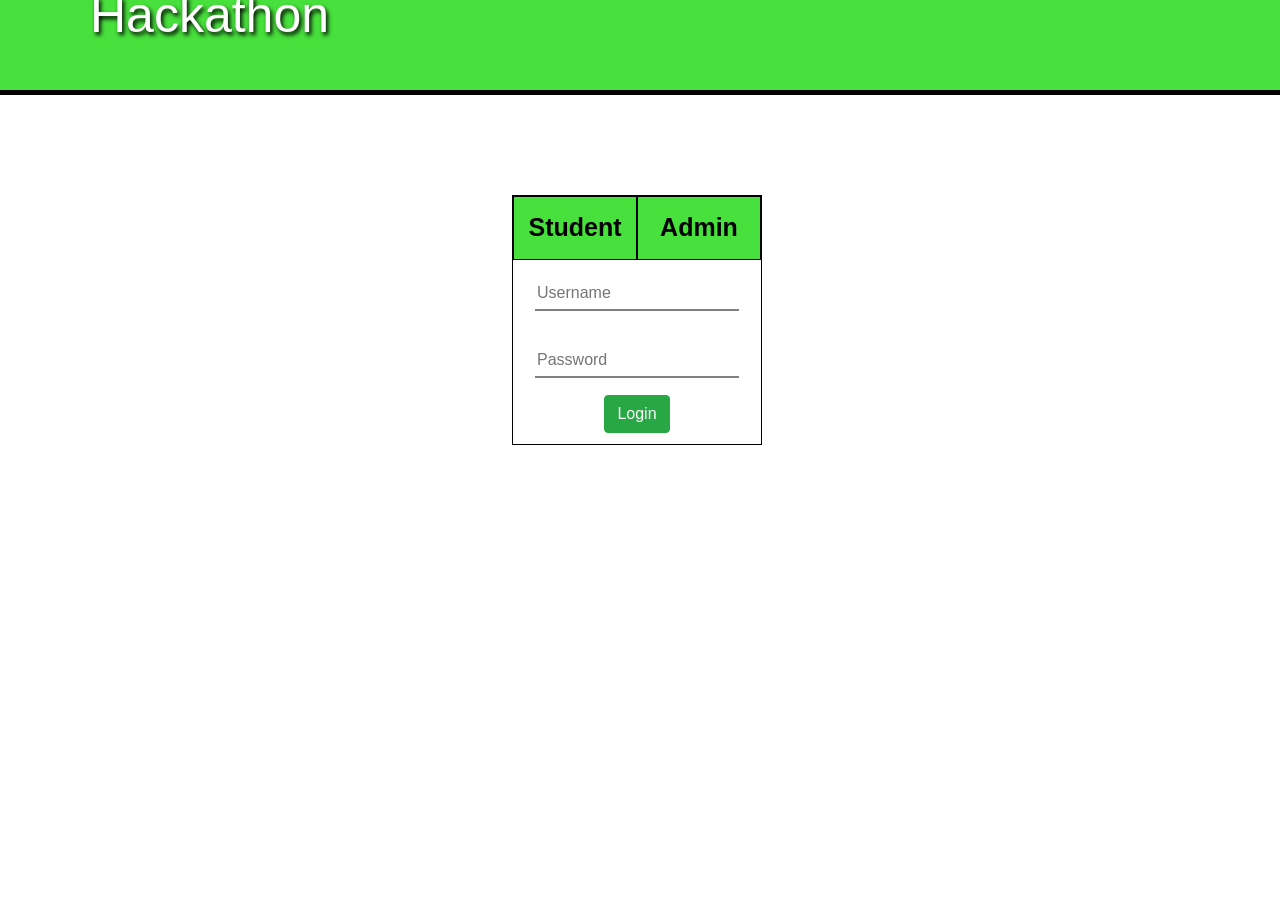
<file: index.html>
<html>
    <head>
        <title></title>
        <script>
            function index()
            {
                document.getElementById("slogin").style.height=20px;
            }
        </script>
        <link rel="stylesheet" type="text/css" href="style.css">
        <link rel="stylesheet" href="https://stackpath.bootstrapcdn.com/bootstrap/4.3.1/css/bootstrap.min.css" integrity="sha384-ggOyR0iXCbMQv3Xipma34MD+dH/1fQ784/j6cY/iJTQUOhcWr7x9JvoRxT2MZw1T" crossorigin="anonymous">
    </head>
    <body>
        <div class="header">
            <h1>Hackathon</h1>
        </div>
        <div id="hl"></div>
        <div class="canvas">
            <div class="login">
                <from>
                    <table border="0px" cellpadding="0px">
                        <tr align="center">
                            <td width="50%"><button id="slogin" onclick="index()">Student</button></td>
                            <td width="50%"><input type="button" id="alogin" value="Admin"></td>
                        </tr>
                        <tr>
                            <td colspan="2" width="100%" align="center"><input type="text" id="uid" placeholder="Username"></td>
                        </tr>
                        <tr><td width="100%" colspan="2" align="center"><input type="password" id="pass" placeholder="Password"></td></tr>
                        <tr height="50px">
                            <td align="center" colspan="2">
                                    <button type="button" id="signin" class="btn btn-success">Login</button>
                            </td>
                        </tr>
                    </table>
                </from>
            </div>
        </div>
    </body>
</html>
</file>
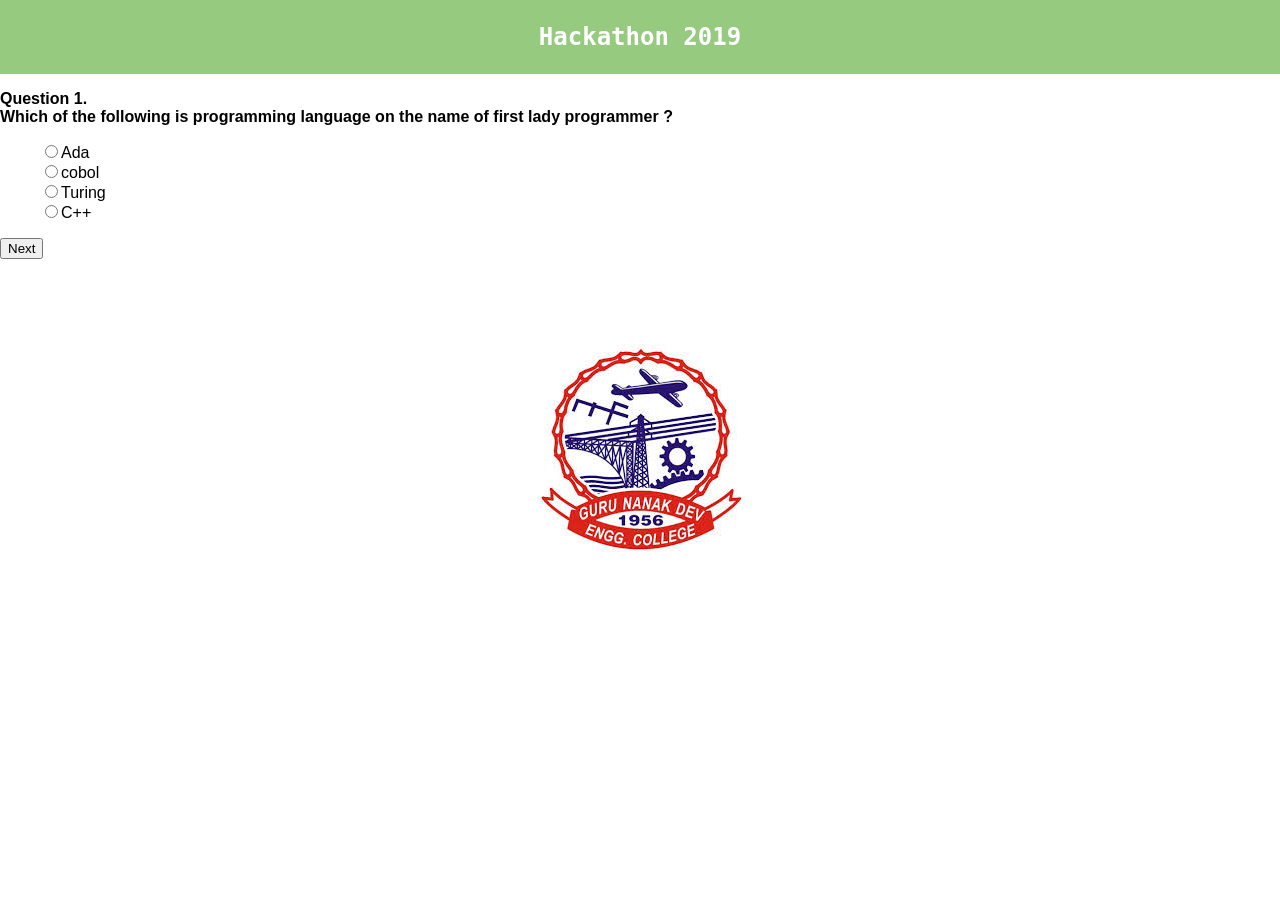
<file: q1.html>
<html>

<head>

<title>Quiz Questions And Answers</title>
    <link rel="stylesheet" type="text/css" href="q.css">

</head>

<body>

    <div class="header">
        
        
    <h1>Hackathon 2019</h1>
</div>
 <div class="jump">
    </div>
<form name="quiz">

<p>

<b>Question 1.

<br> Which of the following is programming language on the name of first lady
programmer ?<br></b>

<blockquote>

<input type="radio" name="q1" value="Ada">Ada<br>

<input type="radio" name="q1" value="cobol">cobol<br>

<input type="radio" name="q1" value="turing">Turing<br>
    <input type="radio" name="q1" value="C++
">C++<br>
</blockquote>
    <input type="button" onclick="window.location.href = 'q2.html';" value="Next"/>
    </form>
    </body>
</html>
</file>
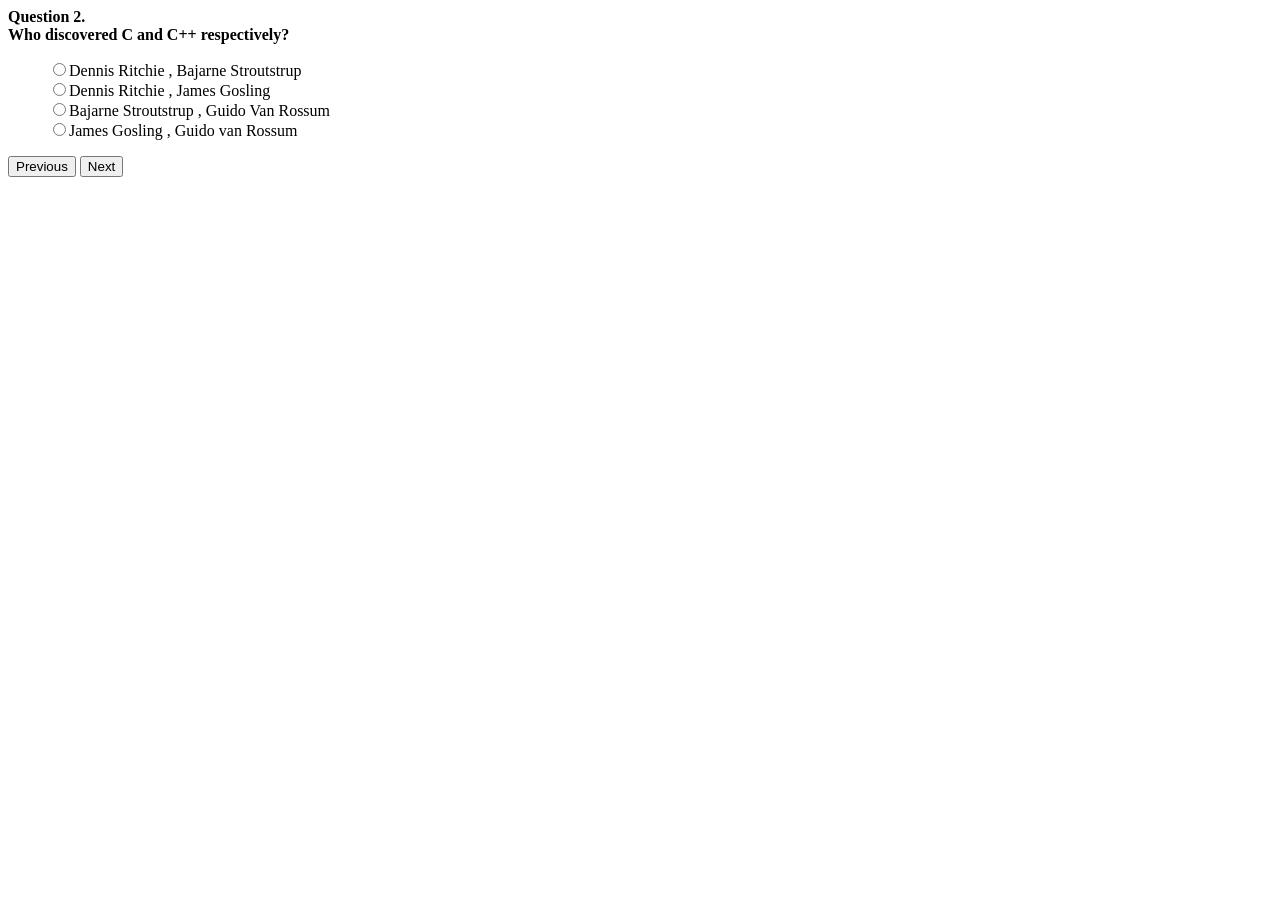
<file: q2.html>
<html>

<head>

<title>Quiz Questions And Answers</title>

</head>

<body>

<form name="quiz">

<p>
    <b>

Question 2.

<br> Who discovered C and C++ respectively?<br></b>

<blockquote>

<input type="radio" name="q2" value="Dennis Ritchie , Bajarne Stroutstrup">Dennis Ritchie , Bajarne Stroutstrup<br>

<input type="radio" name="q2" value="Dennis Ritchie , James Gosling">Dennis Ritchie , James Gosling<br>

<input type="radio" name="q2" value="Bajarne Stroutstrup , Guido Van Rossum">Bajarne Stroutstrup , Guido Van Rossum<br>
    <input type="radio" name="q2" value="James Gosling , Guido van Rossum">James Gosling , Guido van Rossum<br>

</blockquote>
     <input type="button" onclick="window.location.href = 'q1.html';" value="Previous"/>
     <input type="button" onclick="window.location.href = 'q3.html';" value="Next"/>
    </form>
    </body>
</html>
</file>
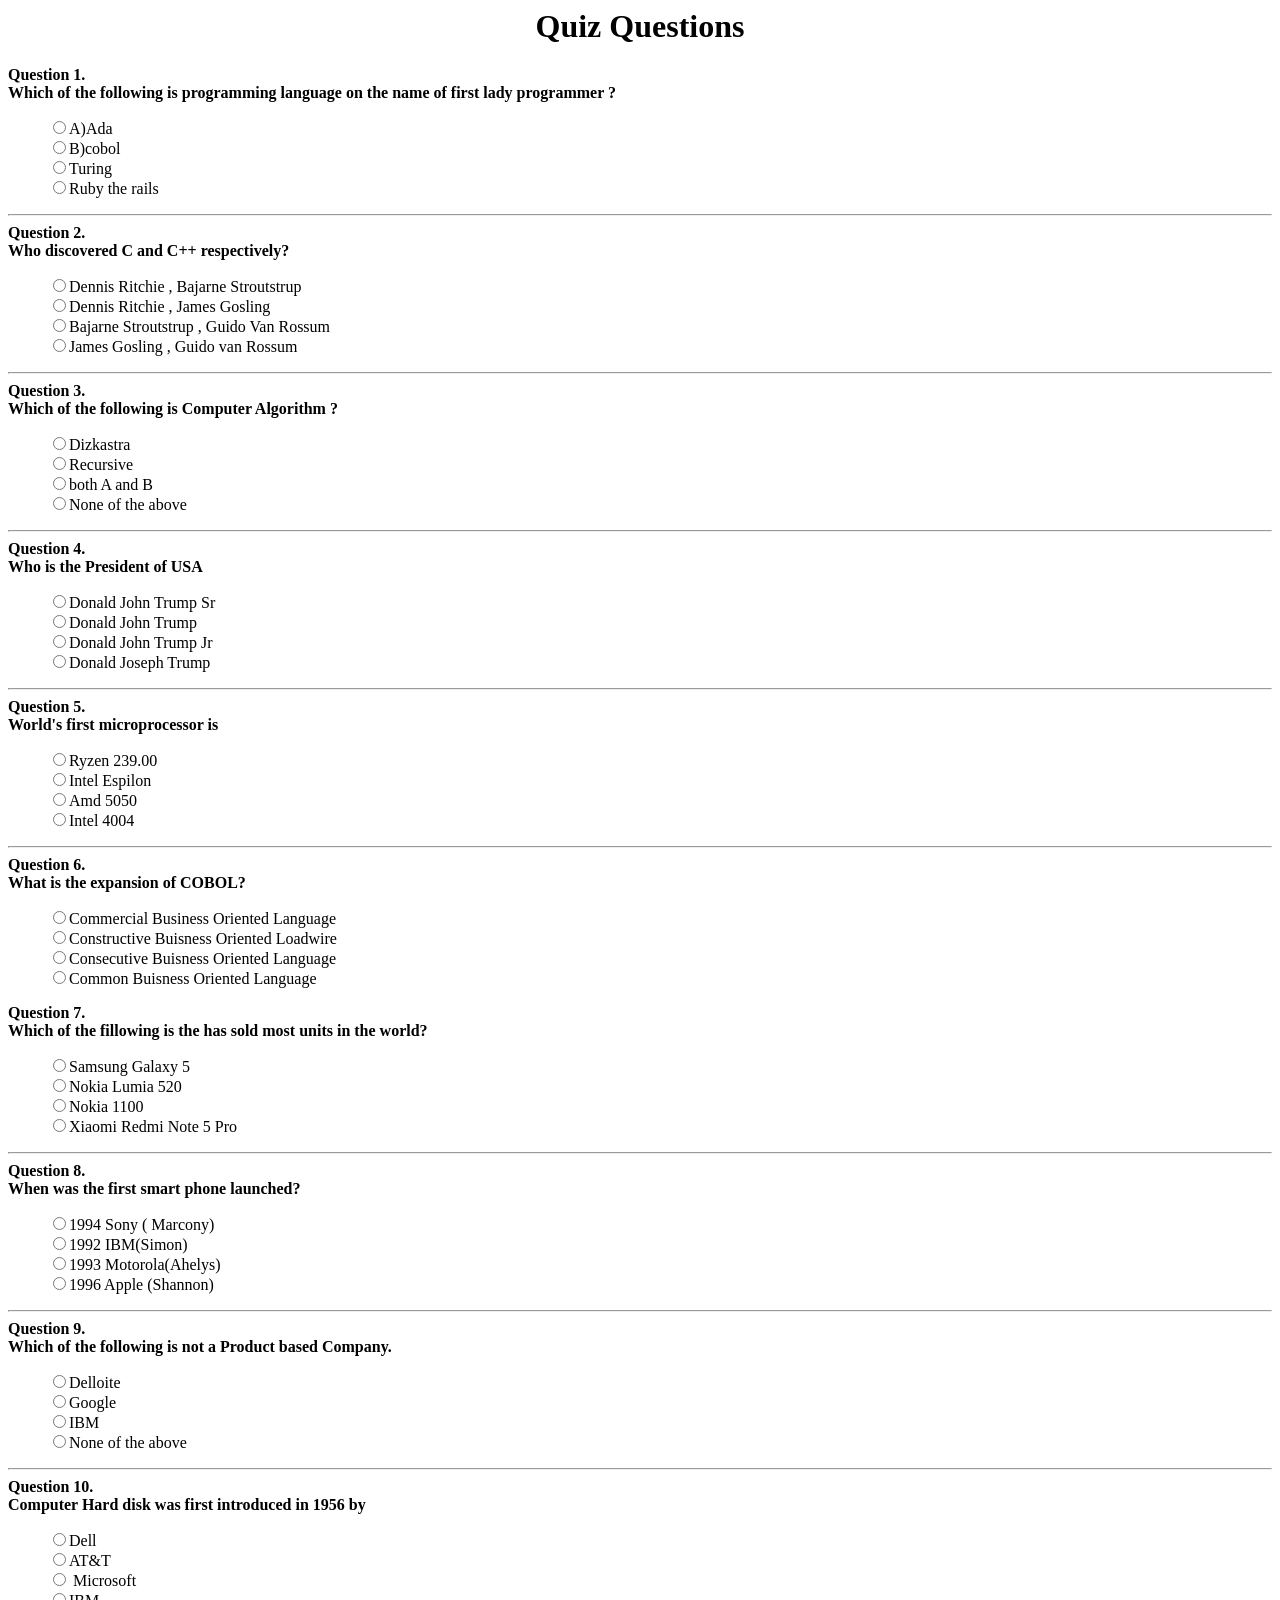
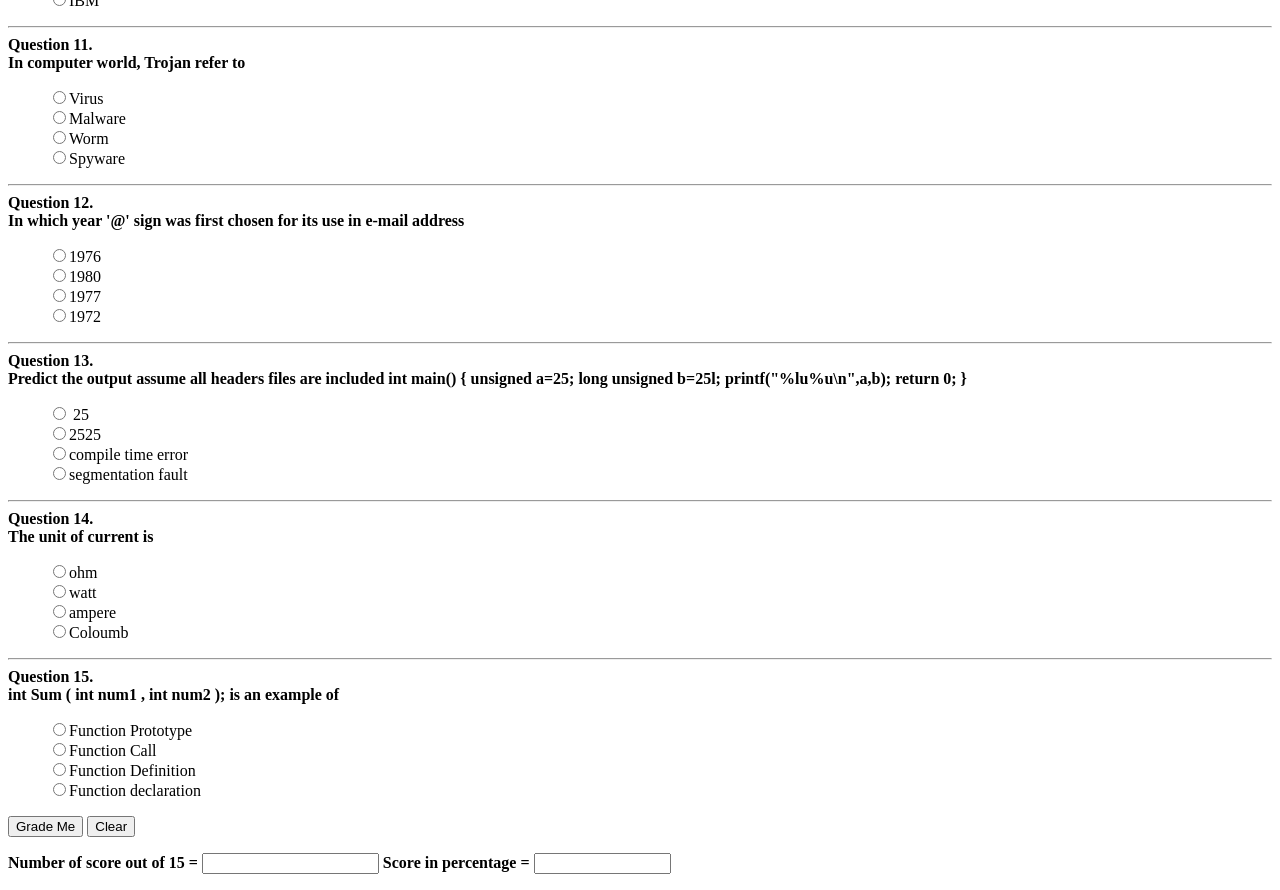
<file: Quiz.html>
<html>

<head>

<title>Quiz Questions And Answers</title>

</head>

<body>

<center><h1>Quiz Questions</h1></center>

<p>

<form name="quiz">

<p>

<b>Question 1.

<br> Which of the following is programming language on the name of first lady
programmer ?<br></b>

<blockquote>

<input type="radio" name="q1" value="Ada">A)Ada<br>

<input type="radio" name="q1" value="cobol">B)cobol<br>

<input type="radio" name="q1" value="turing">Turing<br>
    <input type="radio" name="q1" value="Ruby the rails
">Ruby the rails
<br>
</blockquote>

<p><b>

<hr>

Question 2.

<br> Who discovered C and C++ respectively?<br></b>

<blockquote>

<input type="radio" name="q2" value="Dennis Ritchie , Bajarne Stroutstrup">Dennis Ritchie , Bajarne Stroutstrup<br>

<input type="radio" name="q2" value="Dennis Ritchie , James Gosling">Dennis Ritchie , James Gosling<br>

<input type="radio" name="q2" value="Bajarne Stroutstrup , Guido Van Rossum">Bajarne Stroutstrup , Guido Van Rossum<br>
    <input type="radio" name="q2" value="James Gosling , Guido van Rossum">James Gosling , Guido van Rossum<br>

</blockquote>

<p><b>

<hr>

Question 3.

<br>Which of the following is Computer Algorithm ?<br></b>

<blockquote>

<input type="radio" name="q3" value="Dizkastra">Dizkastra<br>

<input type="radio" name="q3" value="Recursive">Recursive<br>

<input type="radio" name="q3" value="both A and B">both A and B<br>
    <input type="radio" name="q3" value="None of the above
">None of the above
<br>


</blockquote>

<p><b>

<hr>

Question 4.

<br> Who is the President of USA<br></b>

<blockquote>

<input type="radio" name="q4" value="Donald John Trump Sr">Donald John Trump Sr<br>

<input type="radio" name="q4" value="Donald John Trump">Donald John Trump<br>

<input type="radio" name="q4" value="Donald John Trump Jr">Donald John Trump Jr<br>
    <input type="radio" name="q4" value="Donald Joseph Trump">Donald Joseph Trump<br>

</blockquote>

<p><b>

<hr>

Question 5.

<br> World's first microprocessor is<br></b>

<blockquote>

<input type="radio" name="q5" value="Ryzen 239.00">Ryzen 239.00<br>

<input type="radio" name="q5" value="Intel Espilon">Intel Espilon<br>

<input type="radio" name="q5" value="Amd 5050">Amd 5050<br>
    <input type="radio" name="q5" value="Intel 4004">Intel 4004<br>

</blockquote>

<p><b>

<hr>

Question 6.

<br>What is the expansion of COBOL?<br></b>

<blockquote>

<input type="radio" name="q6" value="Commercial Business Oriented Language">Commercial Business Oriented Language<br>

<input type="radio" name="q6" value="Constructive Buisness Oriented Loadwire">Constructive Buisness Oriented Loadwire<br>
    <input type="radio" name="q6" value="Consecutive Buisness Oriented Language">Consecutive Buisness Oriented Language<br>


<input type="radio" name="q6" value="Common Buisness Oriented Language">Common Buisness Oriented Language<br>

</blockquote>

<p><b>

Question 7.

<br>Which of the fillowing is the has sold most units in the world?<br></b>

<blockquote>

<input type="radio" name="q7" value="Samsung Galaxy 5">Samsung Galaxy 5<br>

<input type="radio" name="q7" value="Nokia Lumia 520">Nokia Lumia 520<br>

<input type="radio" name="q7" value="Nokia 1100">Nokia 1100<br>
<input type="radio" name="q7" value="Xiaomi Redmi Note 5 Pro">Xiaomi Redmi Note 5 Pro<br>

</blockquote>

<p><b>

<hr>

Question 8.

<br>When was the first smart phone launched?<br></b>

<blockquote>

<input type="radio" name="q8" value="1994 Sony ( Marcony)">1994 Sony ( Marcony)<br>

<input type="radio" name="q8" value="1992 IBM(Simon)">1992 IBM(Simon)<br>

<input type="radio" name="q8" value="1993 Motorola(Ahelys)">1993 Motorola(Ahelys)<br>
    <input type="radio" name="q8" value="1996 Apple (Shannon)
">1996 Apple (Shannon)
<br>

</blockquote>

<p><b>

<hr>

Question 9.

<br>Which of the following is not a Product based Company.<br></b>

<blockquote>

<input type="radio" name="q9" value="Delloite">Delloite<br>

<input type="radio" name="q9" value="Google">Google<br>

<input type="radio" name="q9" value="IBM">IBM<br>
<input type="radio" name="q9" value="None of the above">None of the above<br>

</blockquote>

<p><b>

<hr>

Question 10.

<br>Computer Hard disk was first introduced in 1956 by<br></b>

<blockquote>

<input type="radio" name="q10" value="Dell">Dell<br>

<input type="radio" name="q10" value="AT&T">AT&T<br>

<input type="radio" name="q10" value=" Microsoft"> Microsoft<br>
    <input type="radio" name="q10" value="IBM">IBM<br>

</blockquote>

<p><b>

<hr>

Question 11.

<br>In computer world, Trojan refer to<br></b>

<blockquote>

<input type="radio" name="q11" value="Virus">Virus<br>

<input type="radio" name="q11" value="Malware">Malware<br>

<input type="radio" name="q11" value="Worm">Worm<br>
    
    <input type="radio" name="q11" value="Spyware">Spyware<br>

</blockquote>

<p><b>

<hr>

Question 12.

<br>In which year '@' sign was first chosen for its use in e-mail address<br></b>

<blockquote>

<input type="radio" name="q12" value="1976">1976<br>

<input type="radio" name="q12" value="1980">1980<br>

<input type="radio" name="q12" value="1977 ">1977<br>
    
    <input type="radio" name="q12" value="1972">1972<br>

</blockquote>

<p><b>

<hr>

Question 13.

<br>Predict the output assume all headers files are included
int main() {
unsigned a=25;
long unsigned b=25l;
printf("%lu%u\n",a,b);
return 0;
}<br></b>

<blockquote>

<input type="radio" name="q13" value=" 25"> 25<br>

<input type="radio" name="q13" value="2525">2525<br>

<input type="radio" name="q13" value="compile time error">compile time error<br>
    
    <input type="radio" name="q13" value="segmentation fault">segmentation fault<br>


</blockquote>

<p><b>

<hr>

Question 14.

<br> The unit of current is<br></b>

<blockquote>

<input type="radio" name="q14" value="ohm">ohm<br>

<input type="radio" name="q14" value="watt">watt<br>

<input type="radio" name="q14" value="ampere">ampere<br>
    
    <input type="radio" name="q14" value="Coloumb">Coloumb<br>

</blockquote>

<p><b>

<hr>

Question 15.

<br>int Sum ( int num1 , int num2 );  is an example of<br></b>

<blockquote>

<input type="radio" name="q15" value="Function Prototype">Function Prototype<br>

<input type="radio" name="q15" value="Function Call">Function Call<br>

<input type="radio" name="q15" value="Function Definition">Function Definition<br>
    
    <input type="radio" name="q15" value="Function declaration  ">Function declaration <br>

</blockquote>

<p><b>

<input type="button"value="Grade Me"onClick="getScore(this.form);">

<input type="reset" value="Clear"><p>

Number of score out of 15 = <input type= text size 15 name= "mark">

Score in percentage = <input type=text size=15 name="percentage"><br>

</form>

<p>

<form method="post" name="Form" onsubmit="" action="">

</form>

</body>

<script>

var numQues = 15;

var numChoi = 4;

var answers = new Array(15);

answers[0] = "Ada";

answers[1] = "Dennis Ritchie , Bajarne Stroutstrup";

answers[2] = "both A and B";

answers[3] = "Donald John Trump";

answers[4] = "doesn't make";

answers[5] = "Intel 4004";

answers[6] = "Common Buisness Oriented Language";

answers[7] = "Nokia 1100";

answers[8] = "1992 IBM(Simon)";

answers[9] = "None of the above";

answers[10] = "IBM";

answers[11] = "Malware";

answers[12] = "1972";

answers[13] = "2525";

answers[14] = "ampere";

function getScore(form) {

var score = 0;

var currElt;

var currSelection;

for (i=0; i<numQues; i++) {

currElt = i*numChoi;

answered=false;

for (j=0; j<numChoi; j++) {

currSelection = form.elements[currElt + j];

if (currSelection.checked) {

answered=true;

if (currSelection.value == answers[i]) {

score++;

break;

}

}

}

if (answered ===false){alert("Do answer all the questions, Please") ;return false;}

}

var scoreper = Math.round(score/numQues*100);

form.percentage.value = scoreper + "%";

form.mark.value=score;

}

</script>

</html>
</file>
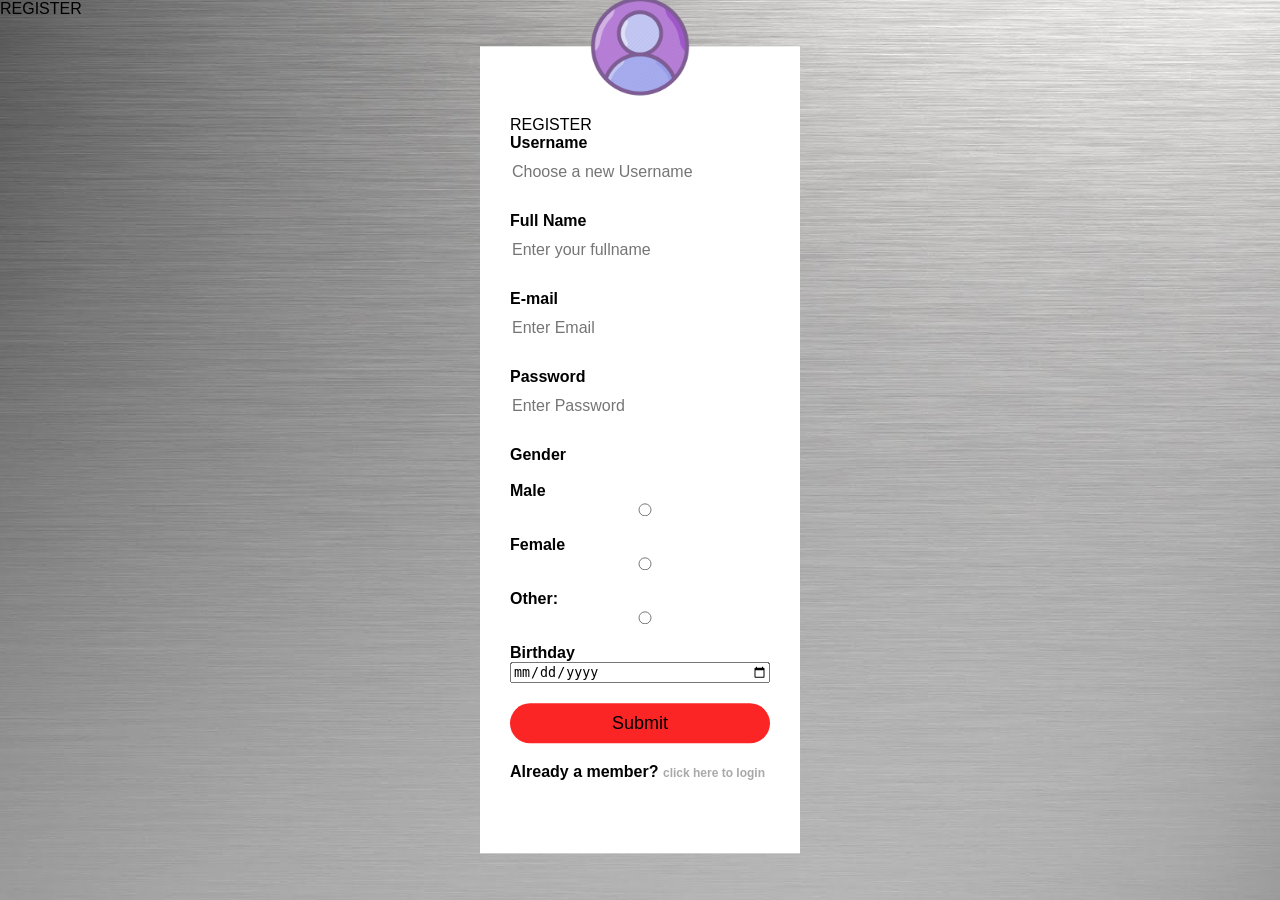
<file: Register.html>
<doctype html!>
<html>
<head>
<titl>REGISTER</title>
 <link rel="stylesheet" type="text/css" href="re.css">
<body>
<form action="/action_page.php" method="get">
    <div class="loginbox">
    <img src="avatar.png" class="avatar">
<p22>REGISTER</p22> </br>
<p>Username<input type="text" name="" placeholder="Choose a new Username"> </p>
<p>Full Name<input type="text" name="" placeholder="Enter your fullname"> </p>
<p>E-mail<input type="text" placeholder="Enter Email" name="email"></p>
<p>Password <input type="password" name="" placeholder="Enter Password"> </p>
    <p>Gender </br> </br>
Male
<input type="Radio" name="gid">
Female
<input type="Radio" name="gid">
Other:
<input type="Radio" name="gid">
Birthday
<input type="date" name="bday">  
<input type="Submit" value="Submit" >
<p> Already a member? <a href="index.html">click here to login </a> </p>
</form>
</body> 
</head>
</html>
</file>
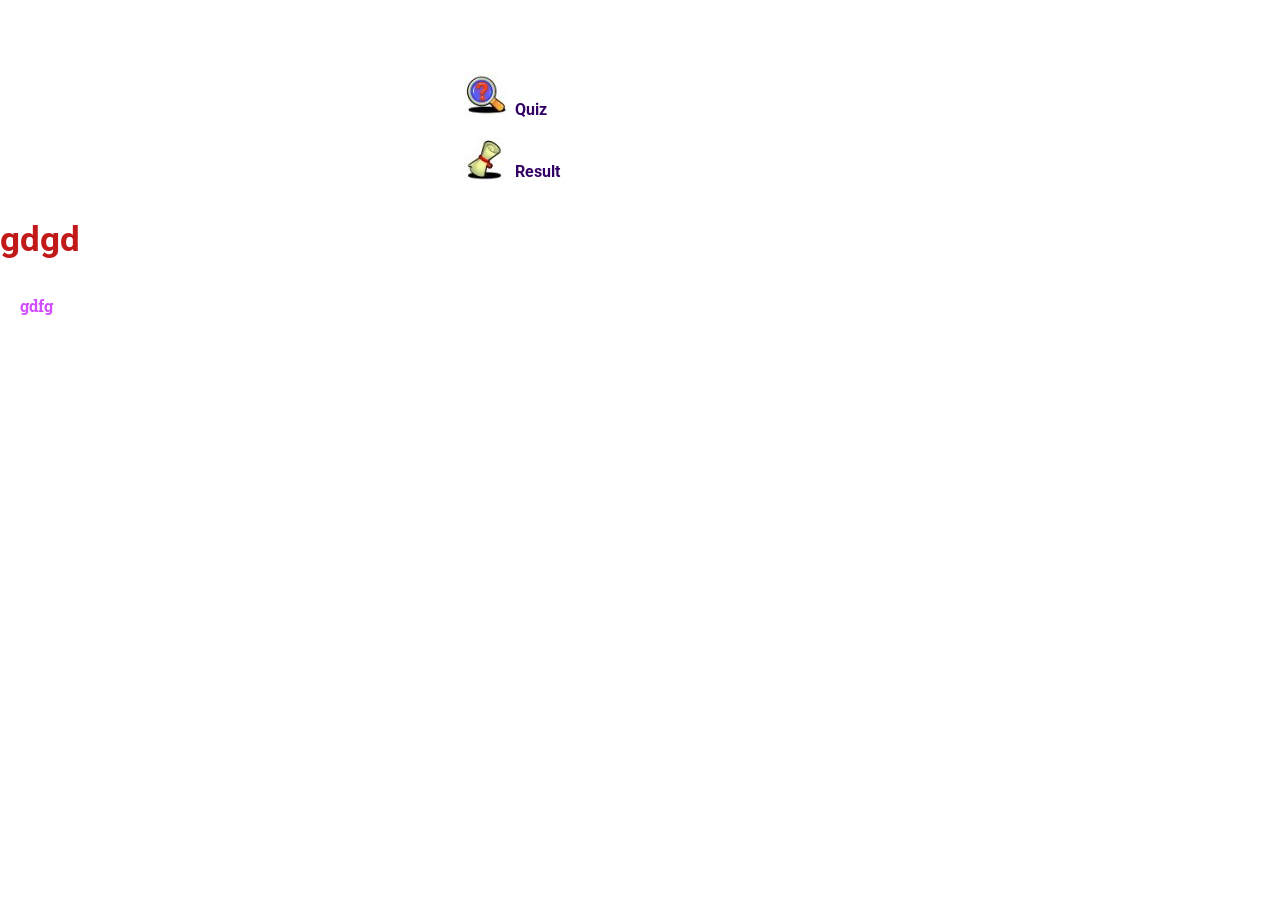
<file: test.html>
<!DOCTYPE HTML PUBLIC "-//W3C//DTD HTML 4.01 Transitional//EN" "http://www.w3.org/TR/html4/loose.dtd">
<html>
<head>
<title>Untitled Document</title>
<meta http-equiv="Content-Type" content="text/html; charset=iso-8859-1">
<style type="text/css">
<!--
-->
</style>
<link href="quiz.css" rel="stylesheet" type="text/css">
<link href="quiz.css" rel="stylesheet" type="text/css">
</head>
<body>
<p>&nbsp;</p>
<table width="28%"  border="0" align="center">
  <tr>
    <td width="7%" height="65" valign="bottom"><img src="image/HLPBUTT2.JPG" width="50" height="50" align="middle"></td>
    <td width="93%" valign="bottom" bordercolor="#0000FF"> <a href="quiz.php" class="style4">Quiz </a></td>
  </tr>
  <tr>
    <td height="58" valign="bottom"><img src="image/DEGREE.JPG" width="43" height="43" align="absmiddle"></td>
    <td valign="bottom"> <a href="result.php" class="style4">Result </a></td>
  </tr>
</table>
<p class="style2">gdgd </p>
<p class="style8"><strong>gdfg</strong></p>
</body>
</html>
</file>
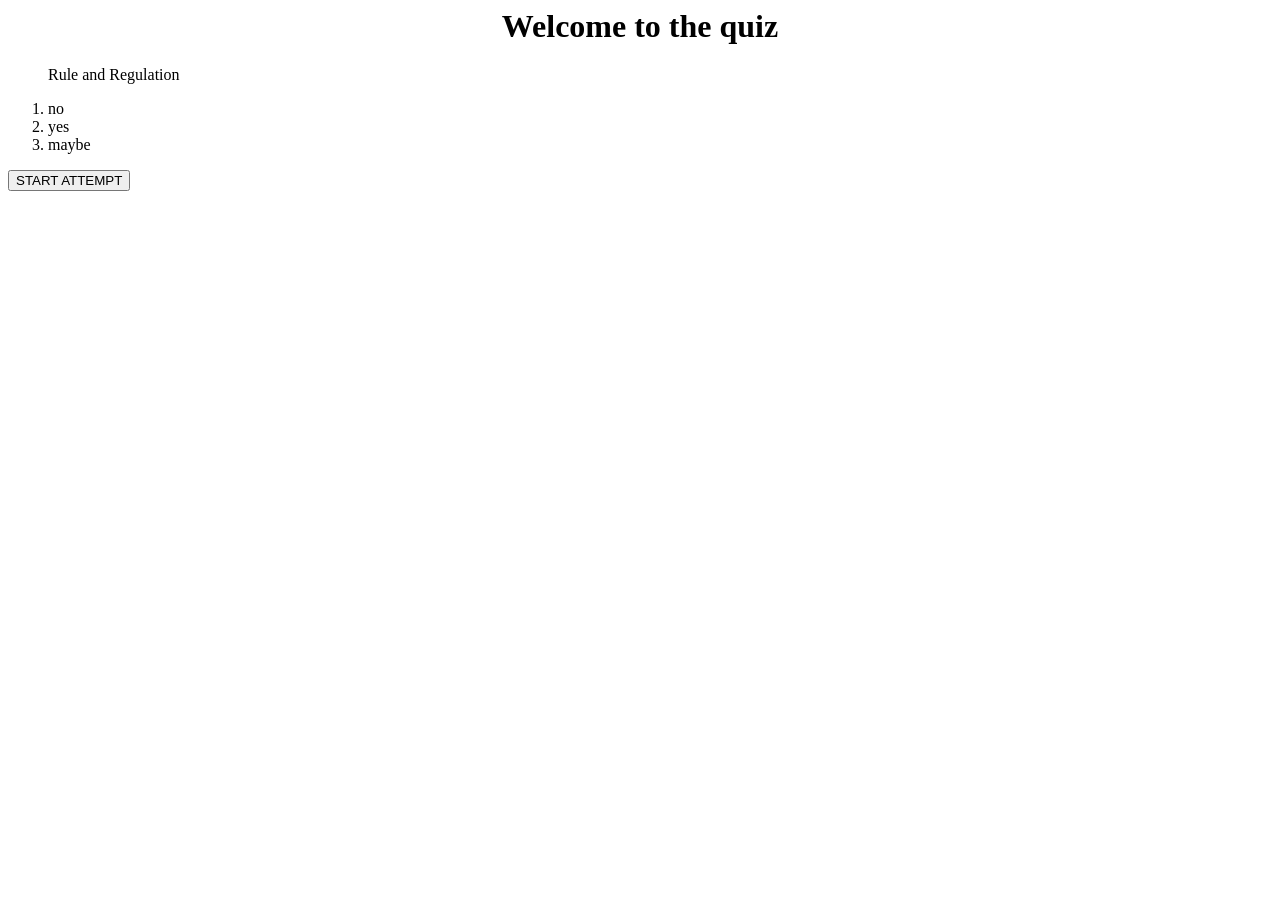
<file: welcome.html>
<html>
<head>
    <title>
    Welcome to Quiz</title></head>
<body>

<center><h1>Welcome to the quiz </h1></center>
<blockquote>
<p>Rule and Regulation</p>
 </blockquote>
    <ol>
  <li>no</li>
  <li>yes</li>
  <li>maybe</li>
</ol>
     <input type="button" onclick="window.location.href = 'q1.html';" value="START ATTEMPT"/>
</html>
</file>
<file: style.css>
/*@import url('https://fonts.googleapis.com/css?family=Roboto&display=swap');*/

body{
    margin:0px;
    padding:0px;
    font-family: 'Roboto', sans-serif;
}

.header{
    width:100%;
    height:90px;
    background-color: #47e03c;
    float:left;
}

.header h1{
    float:left;
    position: relative;
    bottom:15px;
    left:90px;
    font-size: 50px;
    color:white;
    text-shadow: black 2px 3px 4px;
}

#hl{
    width:100%;
    height:5px;
    background-color: black;
    float:left;
}

input{
    border: 1px solid grey;
}

.login{
    float:left;
    width:100%;
    margin-top:100px;
    align-content: center;
}

table{
    width:250px;
    height:250px; 
    margin-left:40%;
    align-content: center;
    border:1px solid black;
    padding:0px;
}

#slogin,#alogin{
    background-color:transparent;
    border:none;
    font-size: 25px;
    width:100%;
    height:100%;
    background-color: #47e03c;
    border:1px solid black;
    font-weight:bold;
}

 #uid,#pass{
    border:none;
    border-bottom:2px solid grey;
    height:35px;
}

#signin{
    margin-bottom:10px;
}
</file>
<file: q.css>
body{
    margin: 0;
    padding: 0;
    background-color: white;
   background-image: url('gne.jpg');
  background-repeat: no-repeat;
    
    background-attachment: fixed;
  background-position: center;
    font-family: sans-serif;


.header {
  background-color: #96cb7f ;
  padding: 7px;
  text-align: center;
  font-size: 12px;
  color: white;
  font-family: monospace
}
</file>
<file: re.css>
body{
    margin: 0;
    padding: 0;
    background: url(pic1.jpg);
    background-size: cover;
    background-position: center;
    font-family: sans-serif;
}

.loginbox{
    width: 320px;#C0C0C0
    height: 420px;
    background: #FFFFFF;
    color: #000;
    top: 50%;
    left: 50%;
    position: absolute;
    transform: translate(-50%,-50%);
    box-sizing: border-box;
    padding: 70px 30px;
}

.avatar{
    width: 100px;
    height: 100px;
    border-radius: 50%;
    position: absolute;
    top: -50px;
    left: calc(50% - 50px);
}

h1{
    margin: 0;
    padding: 0 0 20px;
    text-align: center;
    font-size: 22px;
}

.loginbox p{
    margin: 0;
    padding: 0;
    font-weight: bold;
}

.loginbox input{
    width: 100%;
    margin-bottom: 20px;
}

.loginbox input[type="text"], input[type="password"]
{
    border: none;
    border-bottom: 1px solid #fff;
    background: transparent;
    outline: none;
    height: 40px;
    color: #000;
    font-size: 16px;
}
.loginbox input[type="submit"]
{
    border: none;
    outline: none;
    height: 40px;
    background: #fb2525;
    color: #000;
    font-size: 18px;
    border-radius: 20px;
}
.loginbox input[type="submit"]:hover
{
    cursor: pointer;
    background: #ffc107;
    color: #000;
}
.loginbox a{
    text-decoration: none;
    font-size: 12px;
    line-height: 20px;
    color: darkgrey;
}

.loginbox a:hover
{
    color: #ffc107;
}
</file>
<file: quiz.css>
@import url('https://fonts.googleapis.com/css?family=Roboto+Slab|Roboto:500,700&display=swap');


body {
	margin-left: 0px;
	margin-top: 0px;
	font-family: 'Roboto', sans-serif;
}
.style1 {
	color: #FFFFFF;
	font-weight: bold;
}

.nextquestion{
	height:35px;
	width:120px;
	border-radius:10px;
	background-color: forestgreen;
	color:white;
	margin-top:20px;
	font-size:16px;
}

.nextquestion:hover{
	background-color: darkgreen;
	box-shadow:0px 4px 5px darkgreen;
}

.style2 {
	color: #c21919;
	font-weight: bold;
	font-size:35px;
}

.styleform{
	margin-top:30px;
	margin-left:20%;
}
.result{
	height:35px;
	width:120px;
	border-radius:10px;
	background-color: #3385ff;
	color:white;
	margin-top:20px;
	font-size:16px;
}
.result:hover{
	background-color: #1a75ff;
	box-shadow: 2px 4px 4px #1a75ff;
}
.style4 {
	color: #000000;
	font-weight: bold;
}
.style5 {color: #990033}
.style6 {color: #ECE9D8}
.style7 {
	color: #993300;
	font-weight: bold;
	font-size: 20px;
}
.style8 {
	color:#d24dff;
	font-family: 'Roboto Slab', serif;
	font-weight: bold;
	margin-left: 20px;
}
a:link {
	color: #330066;
	text-decoration: none;
}
a:hover {
	color: #FFCC00;
	text-decoration: underline;
}
a:visited {
	color: #330066;
	text-decoration: none;
}
.head1 {
	font-family: Arial, Helvetica, sans-serif;
	font-size: 24px;
	color: #FF0000;
	text-align: center;
	font-weight: bold;
}
.errors {

	color: #FF0000;
	font-weight: bold;
}
.tot {
	font-family: Arial, Helvetica, sans-serif;
	font-size: 16px;
	color: #000000;
}
.tot {
	font-family: Arial, Helvetica, sans-serif;
	font-size: 18px;
	font-weight: bold;
	color: #000000;
	
}
.tans {
	font-family: Arial, Helvetica, sans-serif;
	font-size: 18px;
	font-weight: bold;
	color:#00CC66 ;
}
.fans {
	font-family: Arial, Helvetica, sans-serif;
	font-size: 18px;
	font-weight: bold;
	color:#FF0000 ;
}
</file>
